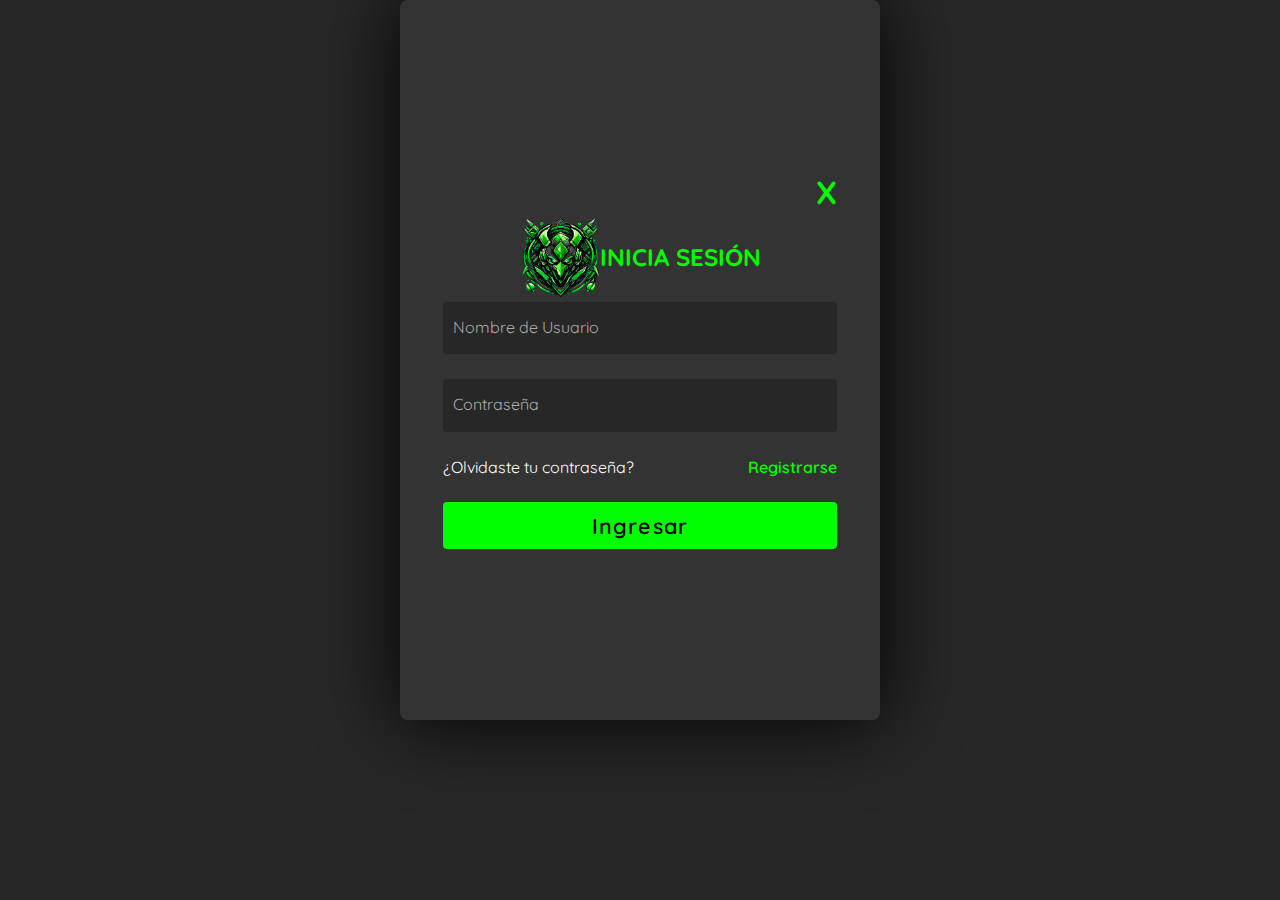
<file: Log in.html>
<html lang="en">

<head>
  <meta charset="UTF-8">
  <meta name="viewport" content="width=device-width, initial-scale=1.0">
  <title>Acient Gaming</title>
  <link rel="shortcut icon" href="assets/Ico.png">
  <link rel="stylesheet" href="./style.css">
</head>
<script src="Scrypts.js"></script>
<body>
  <section>
    <div class="signin">
      <div class="content">
        <a href="index.html" class="closed"> X </a> 
          <div class="titulares">
          <img src="assets/Ico.png" width="80px" height="80px">
          <h2> Inicia Sesión </h2>
        </div>
        <div class="form">
          <div class="inputBox">
            <input type="text" required> <i>Nombre de Usuario</i>
          </div>
          <div class="inputBox">
            <input type="password" required> <i>Contraseña</i>
          </div>
          <div class="links"> <a href="#">¿Olvidaste tu contraseña?</a> <a href="Sign in.html">Registrarse</a>
          </div>
          <div class="inputBox">
            <input type="submit" value="Ingresar">
          </div>
       </div>
      </div>
    </div>
  </section> <!-- -->
</body>
</html>
</file>
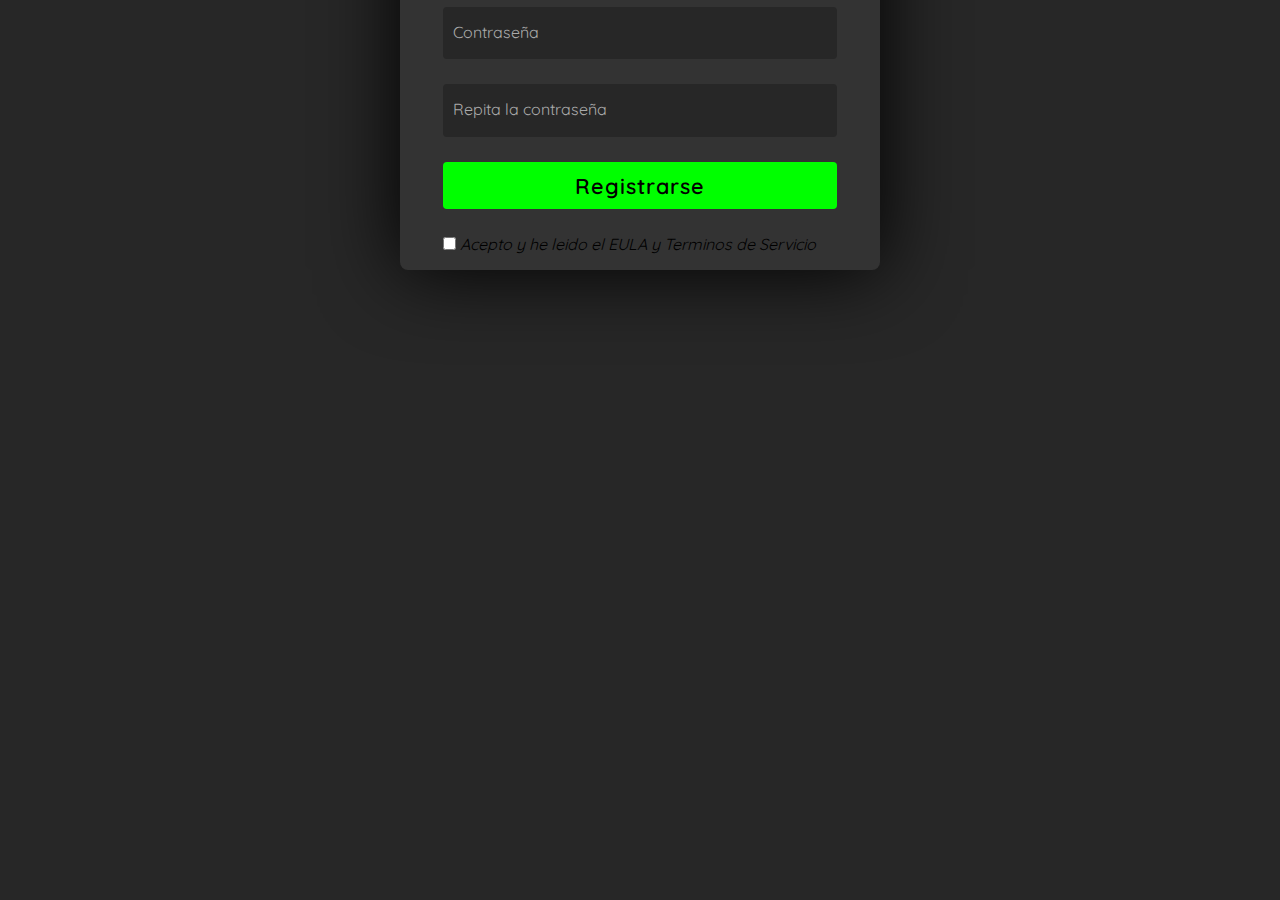
<file: Sign in.html>
<!DOCTYPE html>
<html lang="en">
<head>
    <meta charset="UTF-8">
    <meta name="viewport" content="width=device-width, initial-scale=1.0">
    <title>Acient Gaming</title>
    <link rel="shortcut icon" href="assets/Ico.png">
    <link rel="stylesheet" href="./style.css">
</head>
<script src="Scrypts.js"></script>
<body>
  <section>
    <div class="signin">
      <div class="content">
        <a href="index.html" class="closed">  X </a> 
        <div class="titulares">
          <img src="assets/Ico.png" width="80px" height="80px">
          <h2>Crea tu cuenta</h2>
        </div>
        <div class="form">
          <div class="inputBox">
            <input type="text" name="Nombre" required> <i>Nombre/s</i>
          </div>
          <div class="inputBox">  
            <input type="text" name="Apellido" required> <i>Apellido/s</i>
          </div>
          <div class="inputBox">
            <input type="text" name="Username" required> <i>Nombre de Usuario</i>
          </div>
          <div class="inputBox">
            <input type="text" name="Username" id="validate" required> <i>Correo Electronico</i>
          </div>
          <div class="inputBox">
            <input type="password" name="Contraseña" required> <i>Contraseña</i>
          </div>
          <div class="inputBox">
            <input type="password" required> <i>Repita la contraseña</i>
          </div>
          <div class="inputBox">
            <input type="submit" value="Registrarse" src="index.html">
          </div>
          <div>
            <input type="checkbox" value="False" required> <i>Acepto y he leido el EULA y Terminos de Servicio</i>
          </div>
       </div>
      </div>
    </div>
  </section> <!-- partial -->
</body>
</html>
</file>
<file: style.css>
@import url('https://fonts.googleapis.com/css2?family=Quicksand:wght@300;400;500;600;700&display=swap');
*
{
  margin: 0;
  padding: 0;
  box-sizing: border-box;
  font-family: 'Quicksand', sans-serif;
}

:root{
  --clr-main:  rgb(39, 39, 39);
  --clr-letters: #0f0;
  --clr-white: #fff;
  --clr-black: black;
}

body{
  display: flex;
  justify-content: center;
  align-items: center;
  background:var(--clr-main);
}
section{
  position: absolute;
  width: 100vw;
  height: 100vh;
  display: flex;
  justify-content: center;
  gap: 2px;
  flex-wrap: wrap;
  overflow: hidden;
}

@keyframes animate {
  0%
  {
    transform: translateY(-100%);
  }
  100%
  {
    transform: translateY(100%);
  }
}
section span {
  position: relative;
  display: block;
  width: calc(6.25vw - 2px);
  height: calc(6.25vw - 2px);
  background: #181818;
  z-index: 2;
  transition: 1.5s;
}
section span:hover {
  background: var(--clr-letters);
  transition: 0s;
}

section .signin {
  position: relative;
  width: 30rem;
  background: #333;
  z-index: 1000;
  display: flex;
  justify-content: center;
  align-items: center;
  padding: 0 2.7rem 0 2.7rem;
  border-radius: 0.5rem;
  box-shadow: 0 0rem 5rem rgb(0, 0, 0);
  height: 45rem;
}
section .signin .content {
  position: relative;
  width: 100%;
  display: flex;
  justify-content: center;
  
  flex-direction: column;
  gap: 5px;
}
section .signin .content h2 {
  font-size: 1.5em;
  color: var(--clr-letters);
  text-transform: uppercase;
}
section .signin .content .form {
  width: 100%;
  display: flex;
  flex-direction: column;
  gap: 25px;
}
section .signin .content .form .inputBox {
  position: relative;
  width: 100%;
}
section .signin .content .form .inputBox input {
  position: relative;
  width: 100%;
  background: var(--clr-main);
  border: none;
  outline: none;
  padding: 25px 10px 7.5px;
  border-radius: 4px;
  color: var(--clr-white);
  font-weight: 500;
  font-size: 1em;
}
section .signin .content .form .inputBox i {
  position: absolute;
  left: 0;
  padding: 15px 10px;
  font-style: normal;
  color: #aaa;
  transition: 0.5s;
  pointer-events: none;
}
.signin .content .form .inputBox input:focus ~ i,
.signin .content .form .inputBox input:valid ~ i
{
  transform: translateY(-7.5px);
  font-size: 0.8em;
  color: var(--clr-white);
}
.signin .content .form .links {
  position: relative;
  width: 100%;
  display: flex;
  justify-content: space-between;
}
.signin .content .form .links a {
  color: var(--clr-white);
  text-decoration: none;
}
.signin .content .form .links a:nth-child(2) {
  color: var(--clr-letters);
  font-weight: 600;
}
.signin .content .form .inputBox input[type="submit"] {
  padding: 10px;
  background: var(--clr-letters);
  color: #000;
  font-weight: 600;
  font-size: 1.35em;
  letter-spacing: 0.05em;
  cursor: pointer;
}
input[type="submit"]:active {
  opacity: 0.6;
  background-color: var(--clr-white);
  color: var(--clr-letters);
}

.titulares {
  display: flex;
  justify-content: inherit;
  align-items: center;
}

/* BOTONES DE LA BARRA */
.navbar a {
  color:#000;
  font-weight: bolder;
}
.navbar a:hover {
  color: var(--clr-white);
  transition-duration: 150ms;
  transition-property: color;
}

#top-bar {
  background-color: var(--clr-main);
}

#navigation {
  background-color:var(--clr-letters);
}

/* Carrusel*/
.carousel-img {
  width: 100%;
  height: 100%;
  transition: transform .6s ease-in-out;
}
.carousel-control-next-icon {
  opacity: 0%;
}
.carousel-control-next-icon:hover {
  opacity: 100%;
}
.carousel-control-prev-icon {
  opacity: 0%;
}
.carousel-control-prev-icon:hover {
  opacity: 100%;
}

/* FIN Carrusel*/


/* sección ofertas */

.seccion-ofertas {
  display: flex;
  flex-direction: column;
  padding-inline: 5%;
  align-items: center;
}

.header {
  color: var(--clr-letters);
  margin: 40px;
}

.closed {
  color:var(--clr-letters);
  font-size: xx-large;
  font-weight: bolder;
  text-decoration: none;
  background-color: inherit;
  border-width: 0px;
  text-align: end;
}

.closed:hover {
  color:var(--clr-white);
}

.icons {
  color: var(--clr-letters);
}

.icons:hover {
  color:var(--clr-white);
  transition-duration: 150ms;
  transition-property: color;
}

.barra {
  color:#000;
  font-size: large;
  font-style: bold;
}

.barra:hover {
  color:var(--clr-white);
}

.banners {
  box-shadow: var(--clr-letters) 0px 0px 25px 5px;
  margin: 0;
  padding: 0;
  width: 100%;
  height: 100%;
}

.busqueda {
  background-color: inherit;
  color:var(--clr-letters);
  border-color: var(--clr-letters);
}
.busqueda:hover {
  background-color: var(--clr-letters);
  color:#000;
  border-color: var(--clr-letters);
}
.barrabusqueda {
  border-color: var(--clr-letters);
}

.barrabusqueda:hover {
  border-color: var(--clr-letters);
}

.input-group{
  position: relative;
  background: var(--clr-main);
  border: none;
  outline: none;
  border-radius: 4px;
  color: var(--clr-white);
  font-weight: 500;
  font-size: 1em;
  margin: 0px auto;
}


/* CATEGORIAS*/
.lista-categorias{
  display: flex;
  color: var(--clr-white);
  font-family: 'Roboto';
  font-size: 1.2rem;
}

.lista-categorias ul li{
  margin-top: 1rem;
  list-style: none;
}

.lista-categorias a{
  color:var(--clr-white);
  text-decoration: none;
}
.lista-categorias a:hover{
  color:var(--clr-letters);
  text-decoration: none;
}
/* FIN LISTA DE OFERTAS */

.fondo{ 
  background-color: #141414;
  margin: 1.5rem 1.5rem 0 1.5rem;
  border-radius: 0.5rem;
  padding-bottom: 5rem;
}

/* Tarjetas*/
.containers {
  position: relative;
  display: flex;
  flex-wrap: wrap;
  margin-top: 2rem;
}
.productos {
  border-color: white;
  border-style: groove;
  border-width: 0;
  display: flex;
  height: 20rem;
  width: 15rem;
  background-color: white;
  transition: 0.2s ease-out;
  position: relative;
  margin: 0px 5px 5px 5px;
}
.productos:hover{
  box-shadow: 0px 2px 15px var(--clr-letters);
  transform: scaleZ(1000px);
}
.productos a:hover{
  color: white;
  /*color:rgb(218, 218, 218);*/
}
.title {
  position: absolute;
  color: var(--clr-black);
  font-size: 1.2rem;
  margin: 0.5rem;
  top: 10rem;
  text-align: center;
}
.imagenes-tarjetas{
  position: absolute;
  left: 3.36rem;
  top: 5px;
  display: block;
  max-width: 12rem;
  max-height: 10rem;
}
.productos .Precio {
  margin-left: 4rem;
  padding-top: 14rem;
  font-size: 1.6rem;
  color: var(--clr-black);
  position: absolute;
}
.Agregar-Carrito {
  position: relative;
  top: 25px;
  border-bottom-width: 5px;
  opacity: 0;
  padding: 12px 20px;
  color: white;
  background: #01a6de;
  border-radius: 30px;
  text-transform: uppercase;
  margin: 228px 25px 25px 53px;
  transition: 0.5s;
  letter-spacing: 1px;
  text-align: center;
}
.Agregar-Carrito a:hover{
  color: white;
}
.productos:hover .Agregar-Carrito{
  top: 0;
  opacity: 1;
}
del{
  color: rgb(175, 174, 174);
}
.descuento {
  margin-left: 5.5rem;
  padding-top: 16rem;
  font-size: 1.2rem;
  color: var(--clr-black);
  font-weight: 100;
  position: absolute;
}
/* FIN Productos*/
.listado{
  margin: 0 2.5rem 0 2.5rem;
}
</file>
